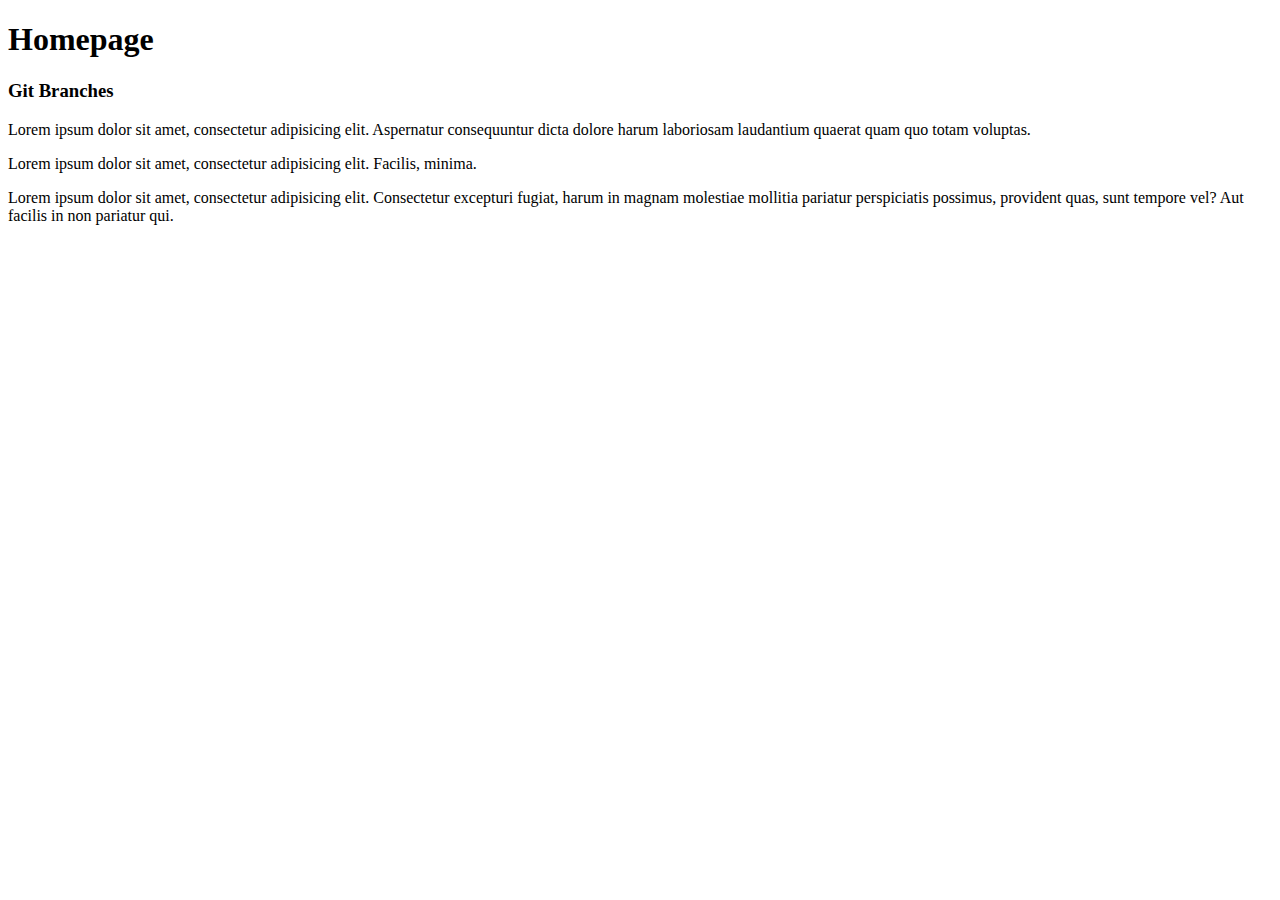
<file: index.html>
<!DOCTYPE html>
<html lang="en">
<head>
  <meta charset="UTF-8">
  <title>Home - GitBranches</title>
</head>
<body>
  <h1>Homepage</h1>
  <div>
    <h3>Git Branches</h3>
    <p>Lorem ipsum dolor sit amet, consectetur adipisicing elit. Aspernatur consequuntur dicta dolore harum laboriosam laudantium quaerat quam quo totam voluptas.</p>
    <p>Lorem ipsum dolor sit amet, consectetur adipisicing elit. Facilis, minima.</p>
    <p>Lorem ipsum dolor sit amet, consectetur adipisicing elit. Consectetur excepturi fugiat, harum in magnam molestiae mollitia pariatur perspiciatis possimus, provident quas, sunt tempore vel? Aut facilis in non pariatur qui.</p>
  </div>
</body>
</html>
</file>
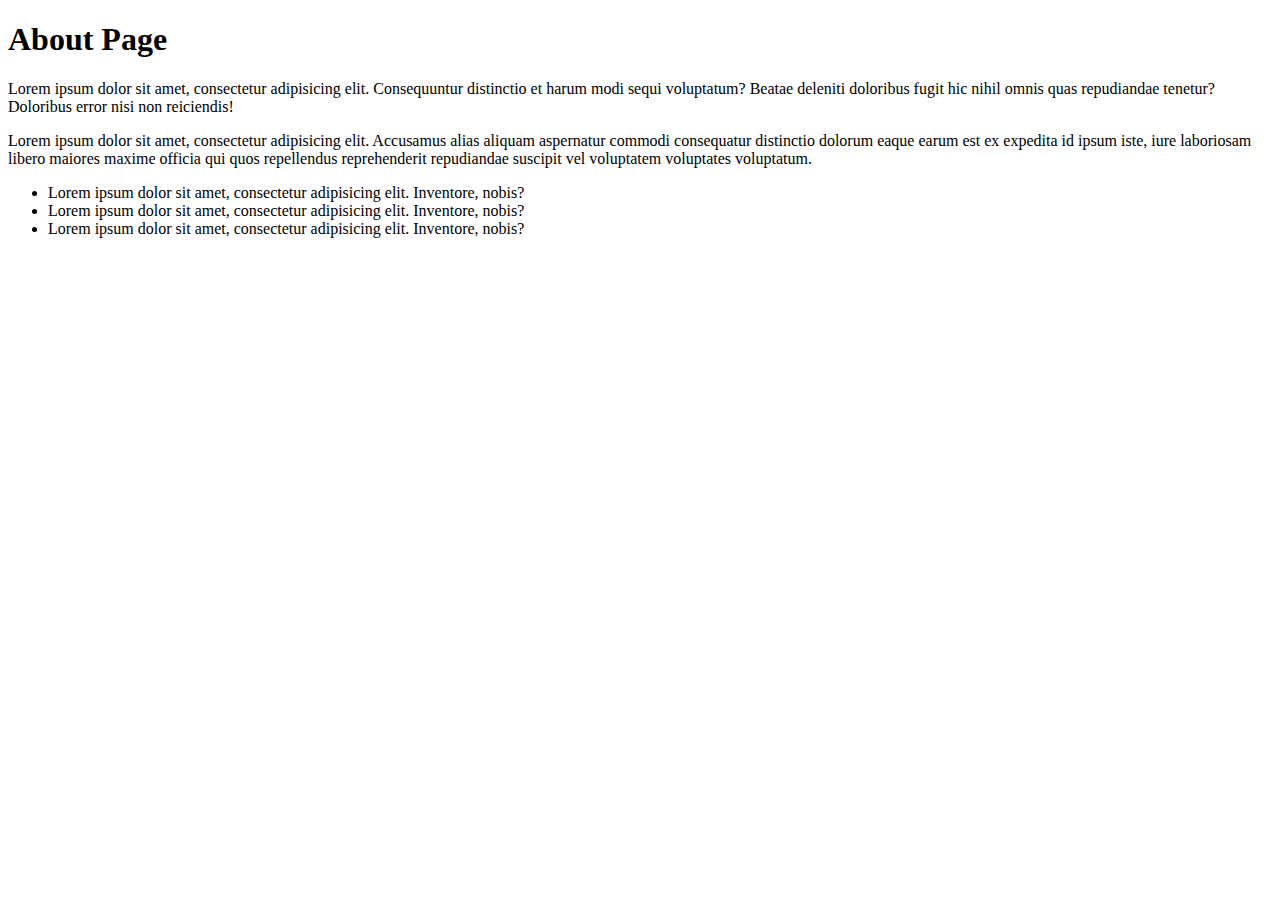
<file: about.html>
<!DOCTYPE html>
<html lang="en">
<head>
  <meta charset="UTF-8">
  <title>About - GitBranches</title>
</head>
<body>
  <h1>About Page</h1>
  <div>
    <p>Lorem ipsum dolor sit amet, consectetur adipisicing elit. Consequuntur distinctio et harum modi sequi voluptatum? Beatae deleniti doloribus fugit hic nihil omnis quas repudiandae tenetur? Doloribus error nisi non reiciendis!</p>
    <p>Lorem ipsum dolor sit amet, consectetur adipisicing elit. Accusamus alias aliquam aspernatur commodi consequatur distinctio dolorum eaque earum est ex expedita id ipsum iste, iure laboriosam libero maiores maxime officia qui quos repellendus reprehenderit repudiandae suscipit vel voluptatem voluptates voluptatum.</p>
  </div>
  <div>
    <ul>
      <li>Lorem ipsum dolor sit amet, consectetur adipisicing elit. Inventore, nobis?</li>
      <li>Lorem ipsum dolor sit amet, consectetur adipisicing elit. Inventore, nobis?</li>
      <li>Lorem ipsum dolor sit amet, consectetur adipisicing elit. Inventore, nobis?</li>
    </ul>
  </div>
</body>
</html>
</file>
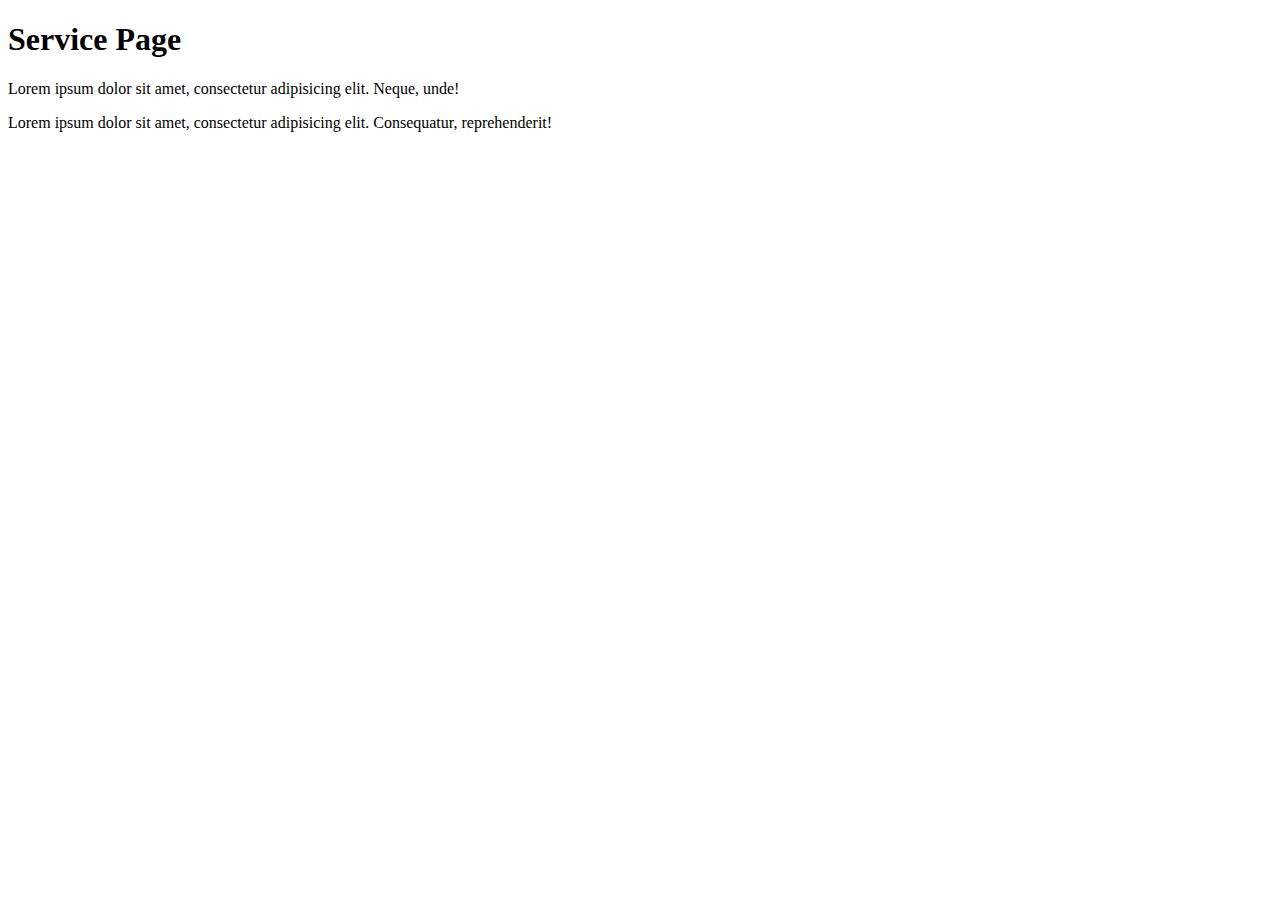
<file: service.html>
<!DOCTYPE html>
<html lang="en">
<head>
    <meta charset="UTF-8">
    <title>service -Git Branches</title>
</head>
<body>
    <h1>Service Page</h1>
    <div>
        <p>Lorem ipsum dolor sit amet, consectetur adipisicing elit. Neque, unde!</p>
        <p>Lorem ipsum dolor sit amet, consectetur adipisicing elit. Consequatur, reprehenderit!</p>
    </div>
</body>
</html>
</file>
